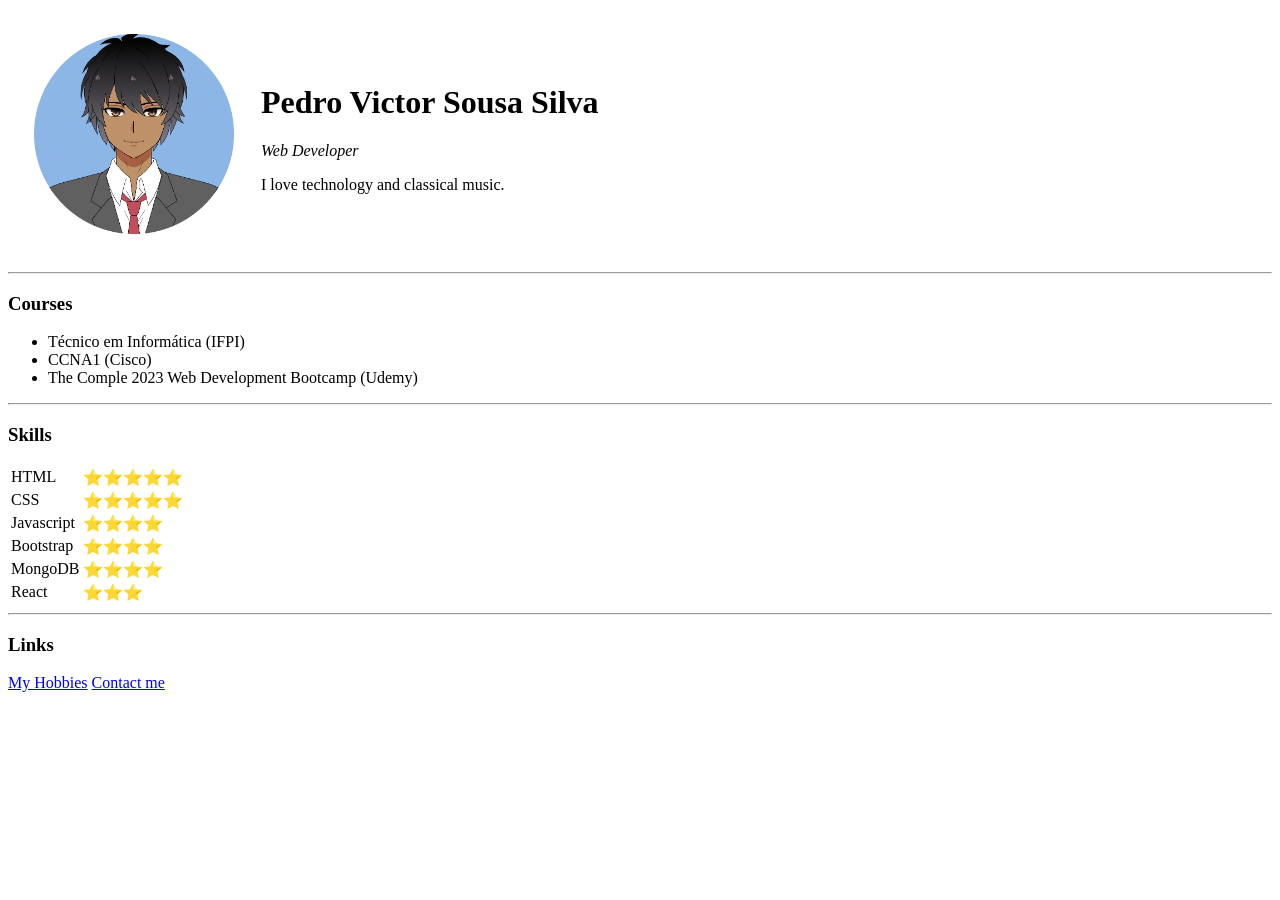
<file: index.html>
<!DOCTYPE html>
<html>
<head>
	<meta charset="utf-8">
	<meta name="viewport" content="width=device-width, initial-scale=1">
	<title>Pedro's Personal Site</title>
</head>
<body>
	<table cellspacing="25px">
		<tr>
			<td>
				<img src="profile.png" height="200px" width="200px" alt="Pedro fictional profile image">
			</td>
			<td>
				<h1>Pedro Victor Sousa Silva</h1>
				<p><em>Web Developer</em></p>
				<p>I love technology and classical music.</p>
			</td>
		</tr>
	</table>
	
	<hr>
	<h3>Courses</h3>
	<ul>
		<li>Técnico em Informática (IFPI)</li>
		<li>CCNA1 (Cisco)</li>
		<li>The Comple 2023 Web Development Bootcamp (Udemy)</li>
	</ul>
	<hr>
	<h3>Skills</h3>
	<table>
		<tr>
			<td>HTML</td>
			<td>⭐⭐⭐⭐⭐</td>
		</tr>
		<tr>
			<td>CSS</td>
			<td>⭐⭐⭐⭐⭐</td>
		</tr>
		<tr>
			<td>Javascript</td>
			<td>⭐⭐⭐⭐</td>
		</tr>
		<tr>
			<td>Bootstrap</td>
			<td>⭐⭐⭐⭐</td>
		</tr>
		<tr>
			<td>MongoDB</td>
			<td>⭐⭐⭐⭐</td>
		</tr>
		<tr>
			<td>React</td>
			<td>⭐⭐⭐</td>
		</tr>
	</table>
	<hr>
	<h3>Links</h3>
	<a href="hobbies.html">My Hobbies</a>
	<a href="contact-me.html">Contact me</a>
</body>
</html>
</file>
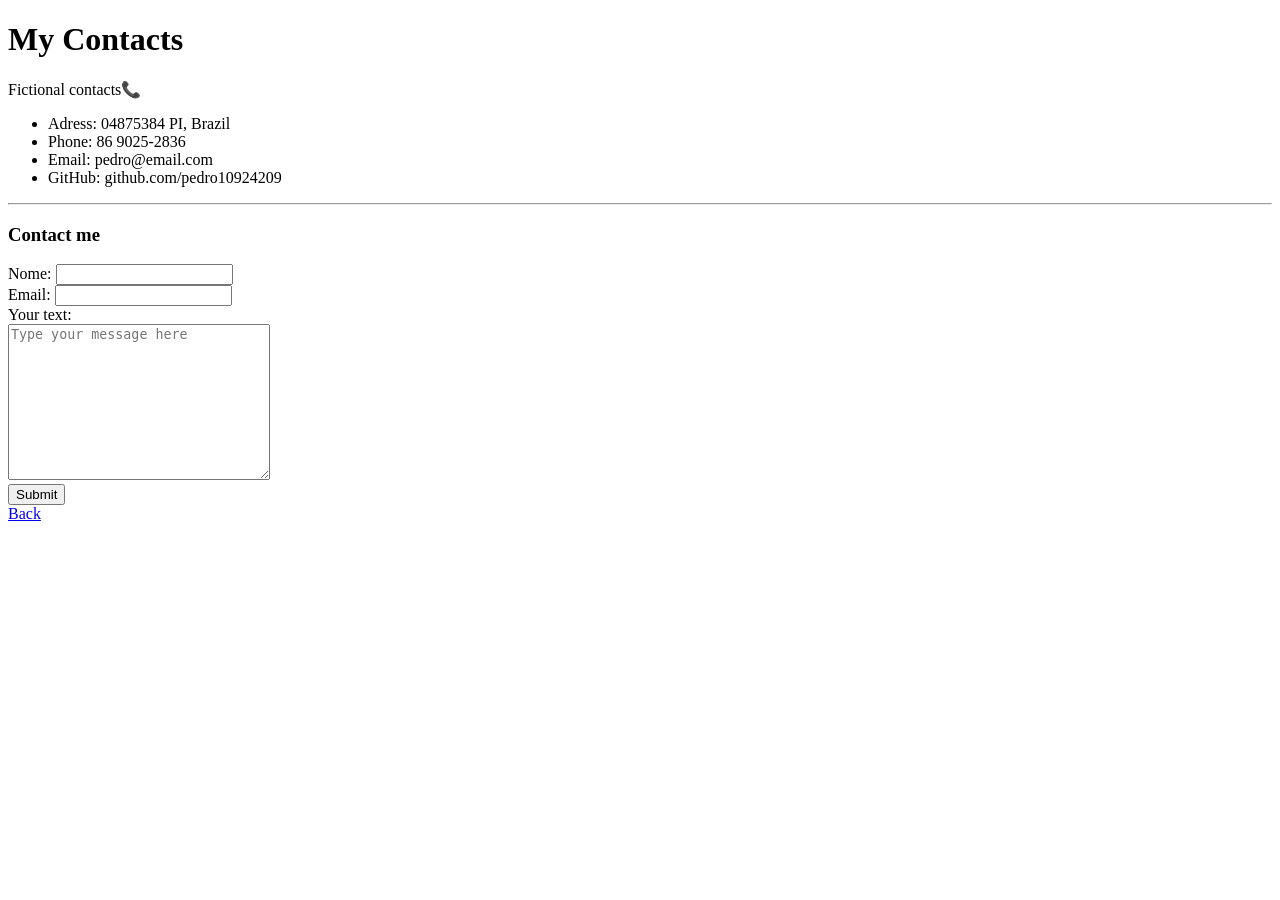
<file: contact-me.html>
<!DOCTYPE html>
<html>
<head>
	<meta charset="utf-8">
	<meta name="viewport" content="width=device-width, initial-scale=1">
	<title>Contact Me</title>
</head>
<body>
	<h1>My Contacts</h1>
	<p>Fictional contacts📞</p>
	<ul>
		<li>Adress: 04875384 PI, Brazil</li>
		<li>Phone: 86 9025-2836</li>
		<li>Email: pedro@email.com</li>
		<li>GitHub: github.com/pedro10924209</li>
	</ul>
	<hr>
	<h3>Contact me</h3>
	<form action="mailto:pedrovictor1720@gmail.com" method="post" enctype="text/plain">
		<label>Nome:</label>
		<input type="text" name="yourName"><br>
		<label>Email: </label>
		<input type="email" name="yourEmail"><br>
		<label>Your text:</label><br>
		<textarea rows="10" cols="30" name="yourMessage" placeholder="Type your message here"></textarea><br>
		<input type="submit">
	</form>
	<a href="index.html">Back</a>
</body>
</html>
</file>
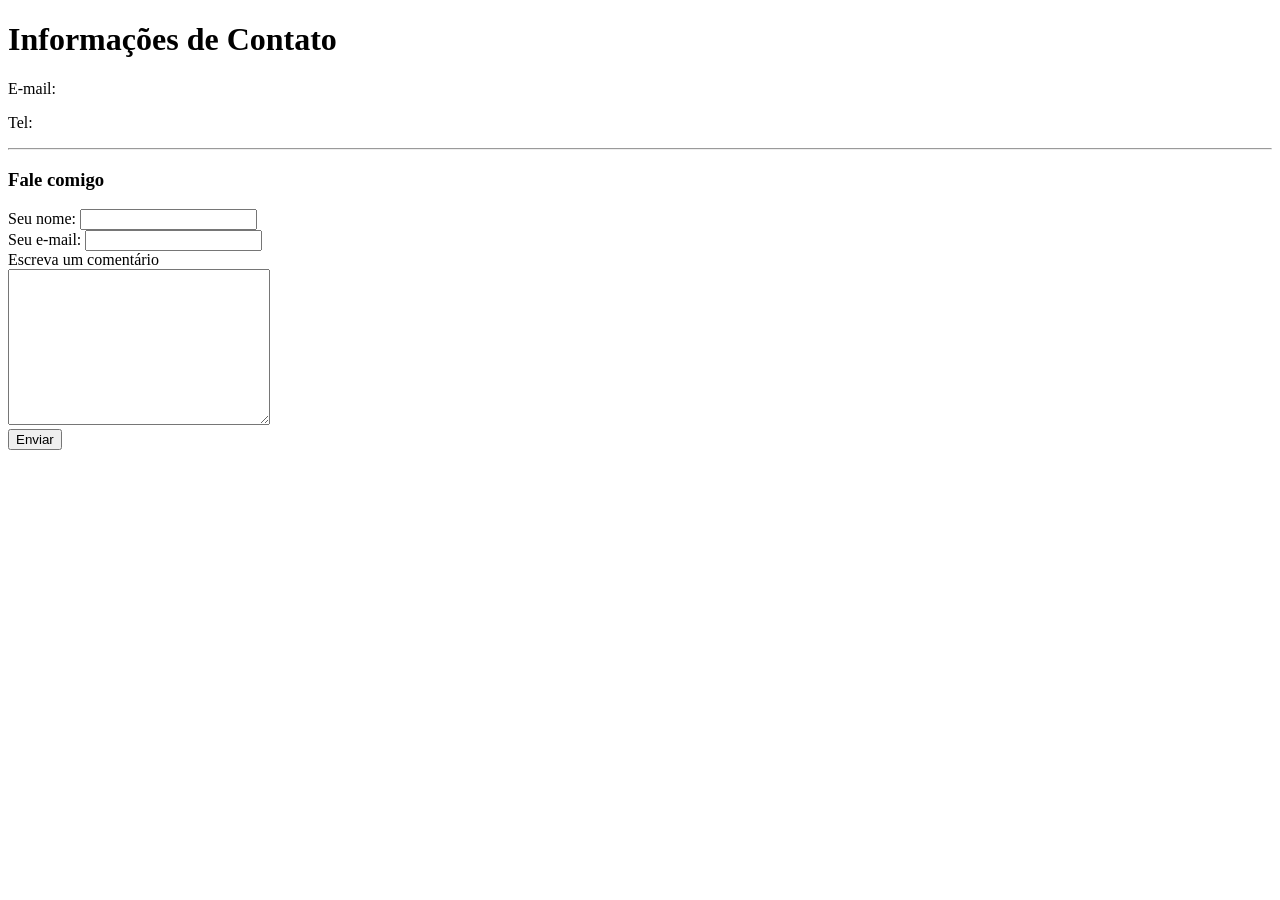
<file: contato.html>
<!DOCTYPE html>
<html lang="pt-br">
  <head>
    <meta charset="utf-8">
    <title></title>
  </head>
  <body>
    <h1>Informações de Contato</h1>
    <p>E-mail: 
    <p>Tel: </p>
    <hr>
    <h3>Fale comigo</h3>
    <form action="mailto:pedrovictor1720@gmail.com" method="post" enctype="text/plain">
      <label>Seu nome:</label>
      <input type="text" name="nome" value=""><br>
      <label>Seu e-mail:</label>
      <input type="email" name="e-mail" value=""><br>
      <label>Escreva um comentário</label><br>
      <textarea name="comentario" rows="10" cols="30"></textarea><br>
      <input type="submit" name="" value="Enviar">
    </form>

  </body>
</html>
</file>
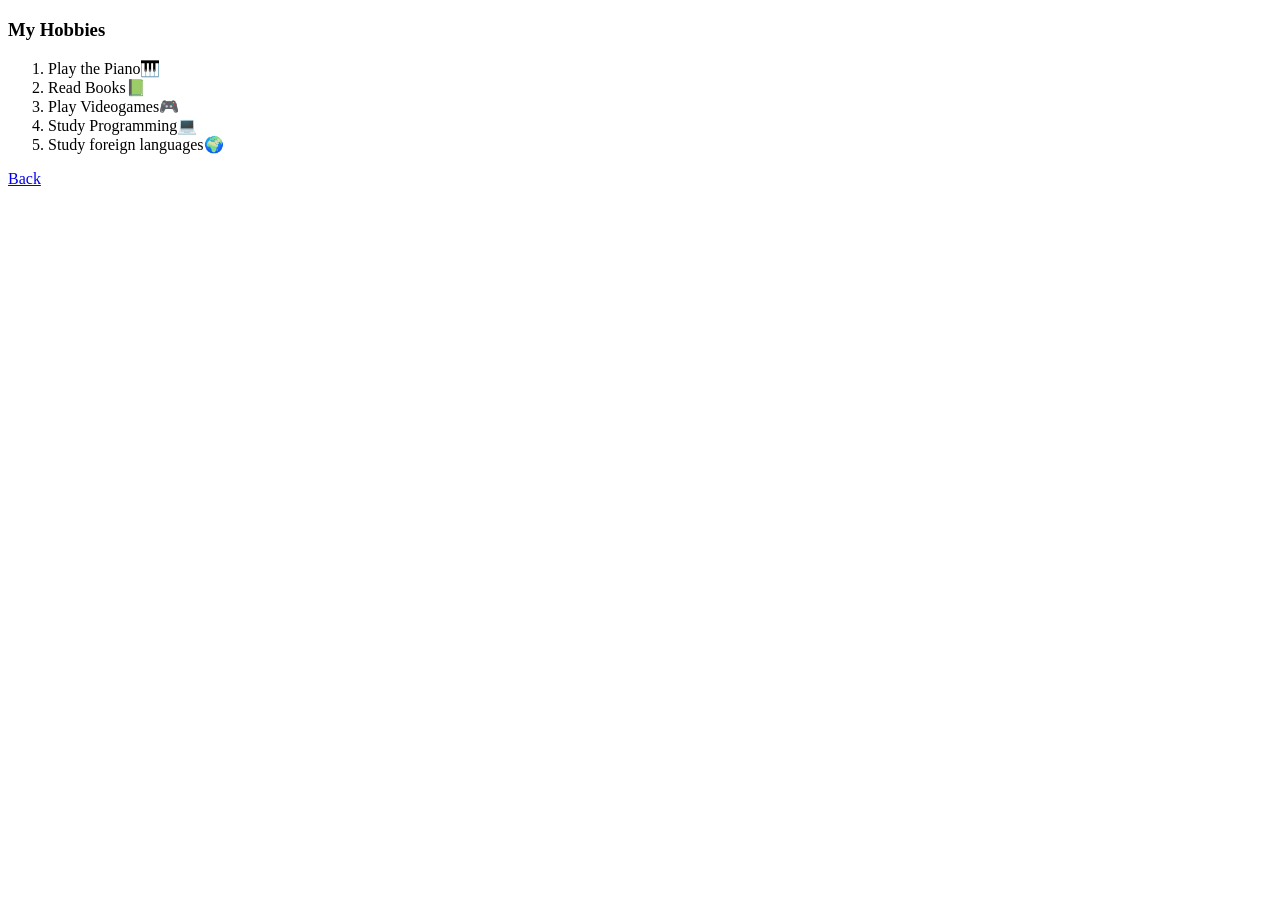
<file: hobbies.html>
<!DOCTYPE html>
<html>
<head>
	<meta charset="utf-8">
	<meta name="viewport" content="width=device-width, initial-scale=1">
	<title>My Hobbies</title>
</head>
<body>
	<h3>My Hobbies</h3>
	<ol>
		<li>Play the Piano🎹</li>
		<li>Read Books📗</li>
		<li>Play Videogames🎮</li>
		<li>Study Programming💻</li>
		<li>Study foreign languages🌍</li>
	</ol>
	<a href="index.html">Back</a>
</body>
</html>
</file>
